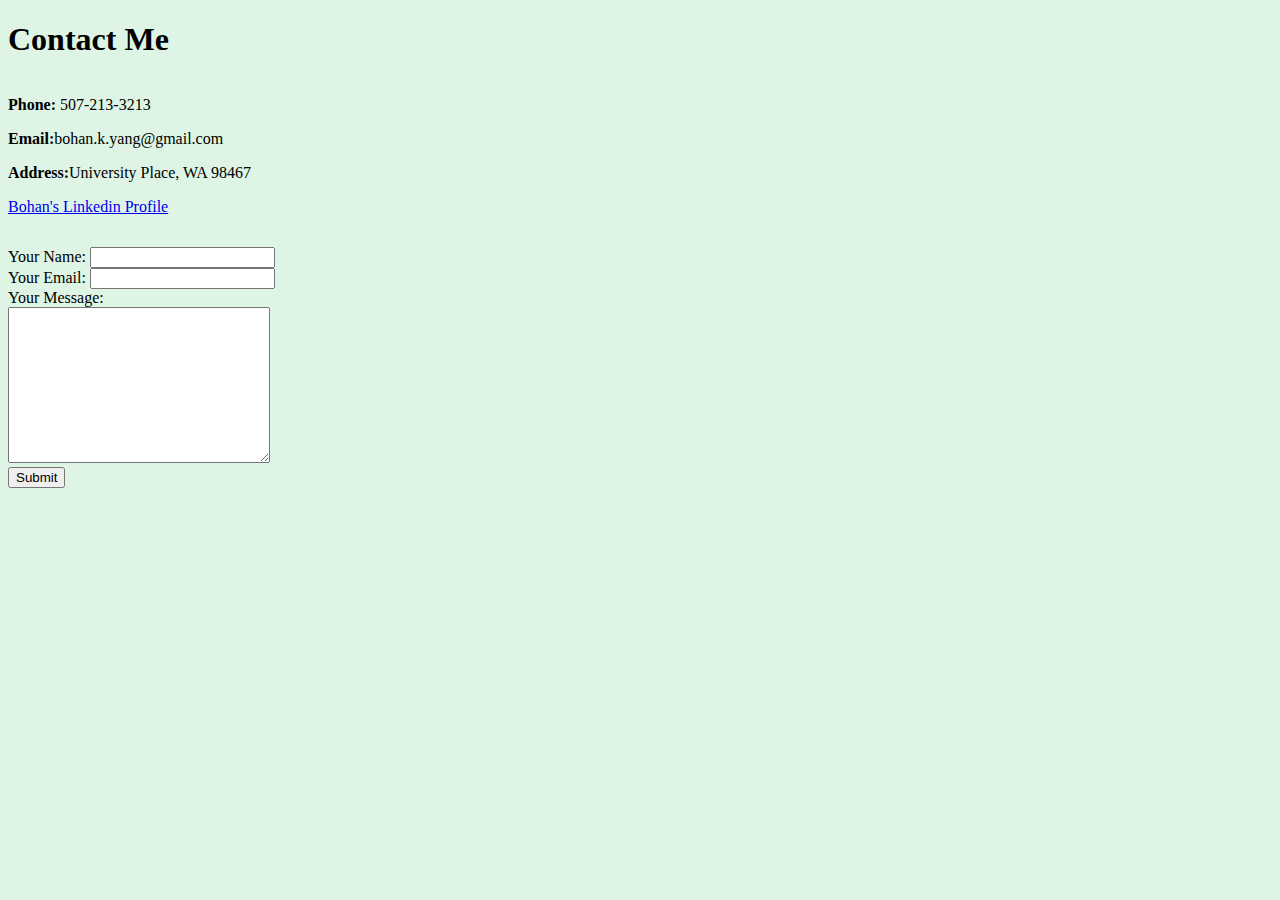
<file: Contact.html>
<!DOCTYPE html>
<html lang="en">
  <head>
    <meta charset="UTF-8">
    <title>Bohan's Contact</title>
    <link rel="stylesheet" href="css/styles.css">
  </head>
  <body>
    <h1 style="color: #000000">Contact Me</h1>
    <hr style="border-style: hidden">
    <p><strong>Phone:</strong> 507-213-3213</p>
    <p><strong>Email:</strong>bohan.k.yang@gmail.com</p>
    <p><strong>Address:</strong>University Place, WA 98467</p>
    <p><a href="https://www.linkedin.com/in/bohan-yang-9b1733222/">Bohan's Linkedin Profile</a></p>
  <hr style= "border-top-style: hidden">
    <form action="mailto:bohan.k.yang@gmail.com" method="post" enctype="text/plain">
      <label>Your Name: </label>
      <input type="text" name="YourName", value="">
      <br>
      <label>Your Email: </label>
      <input type="Email" name="yourEmail", value="">
      <br>
      <label>Your Message: </label>
      <br>
      <textarea name="yourMessage" rows="10", cols="30"></textarea>
      <br>
      <!--<label> Do you want to sign up for the email list? </label>-->
      <!--<input type="checkbox", name="", value="">-->
      <input type="submit" name="">
    </form>
  </body>
</html>
</file>
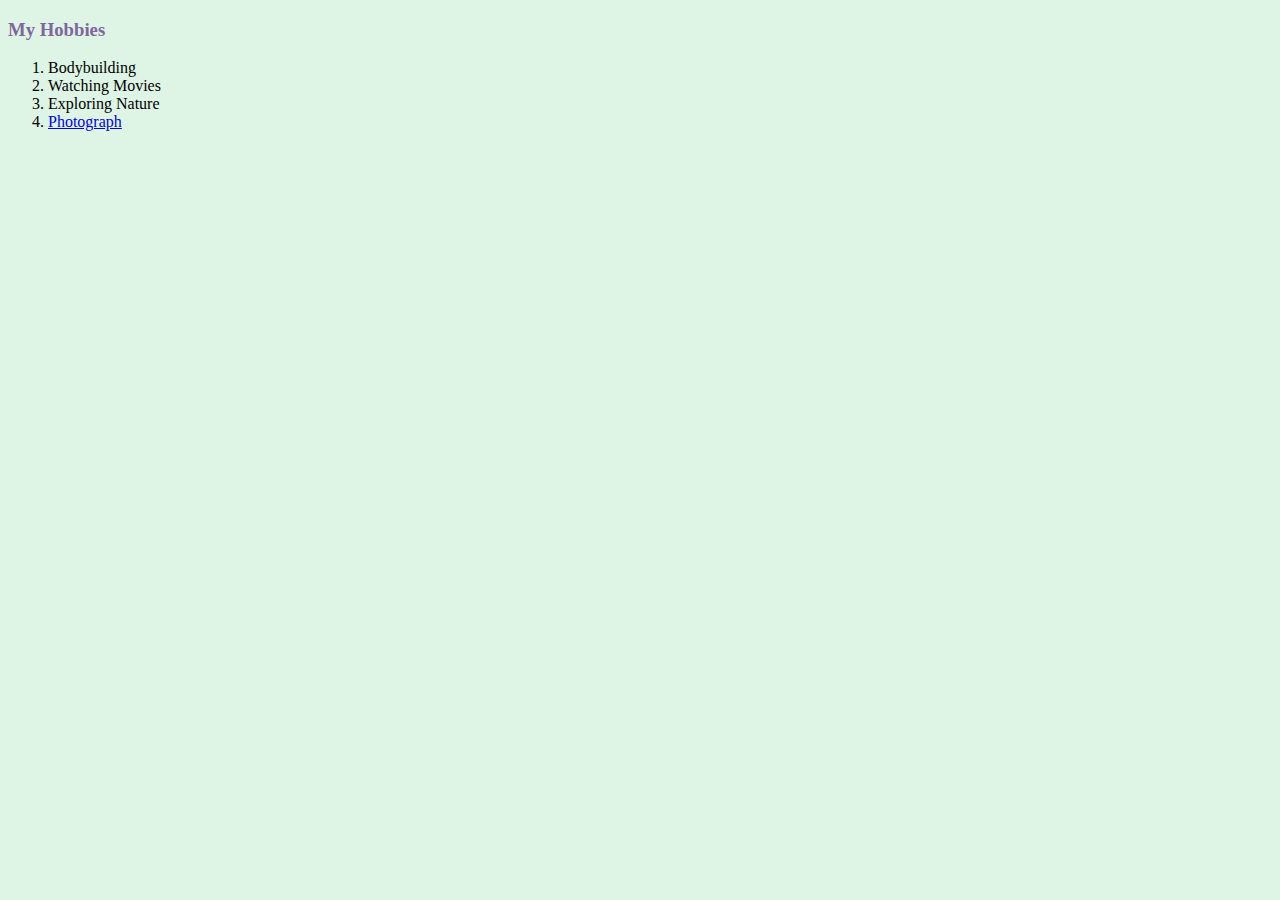
<file: Hobbies.html>
<!DOCTYPE html>
<html lang="en">
  <head>
    <meta charset="UTF-8">
    <title>My Hobbies</title>
    <link rel="stylesheet" href="css/styles.css">
  </head>
  <body>
    <h3><strong>My Hobbies</strong></h3>
    <!--
    <ol> stands for ordered list
    1.
    2.
    3.
  -->
    <ol>
      <li>Bodybuilding</li>
      <li>Watching Movies</li>
      <li>Exploring Nature</li>
      <li><a href="Photograph.html">Photograph</a></li>
    </ol>
  </body>
</html>
</file>
<file: css/styles.css>
/*
  CSS syntax:
  selector{property : value;}
  selector: who, who do you want to modify? example: h1, paragraph tags, hr, etc
  property: what. what about do you want to change? example: background color, text color
  value: how, how do you want to change? Blue? 100 pixel?

  h1{ color: red}
*/
body
{
  background-color: #DEF5E5;
}
hr
{
  margin: auto;
  margin-top: 15px;
  margin-bottom: 15px;
  /*background-color: white;*/
  /*border-style: dotted none none none none; same effect as following 2 lines*/
  border-style: none;
  border-top-style: dotted;
  border-color: grey;
  border-width: 6px;
  /*border-style: hidden;*/
  width: 8%;
}
h1
{
  color: #7F669D;
}
h2
{
  color: #7F669D;
}
h3
{
  color: #7F669D;
}
img:hover
{
  background-color: #F3ECB0;
}
#education
{
  color: #0D4C92;
}
#project
{
  color: #0D4C92;
}
#experience
{
  color: #0D4C92;
}
#skills
{
  color: #0D4C92;
}
#hobbies
{
  color: black;
}
#contact
{
  color: black;
}
#resume
{
  color: black;
}
.grandTeton
{
  color: #66BFBF;
}
.yellowstone
{
  color: #009EFF;
}
.mtrainier
{
  color: #F1D3B3;
}
.Olympic
{
  color: #344D67;
}
</file>
